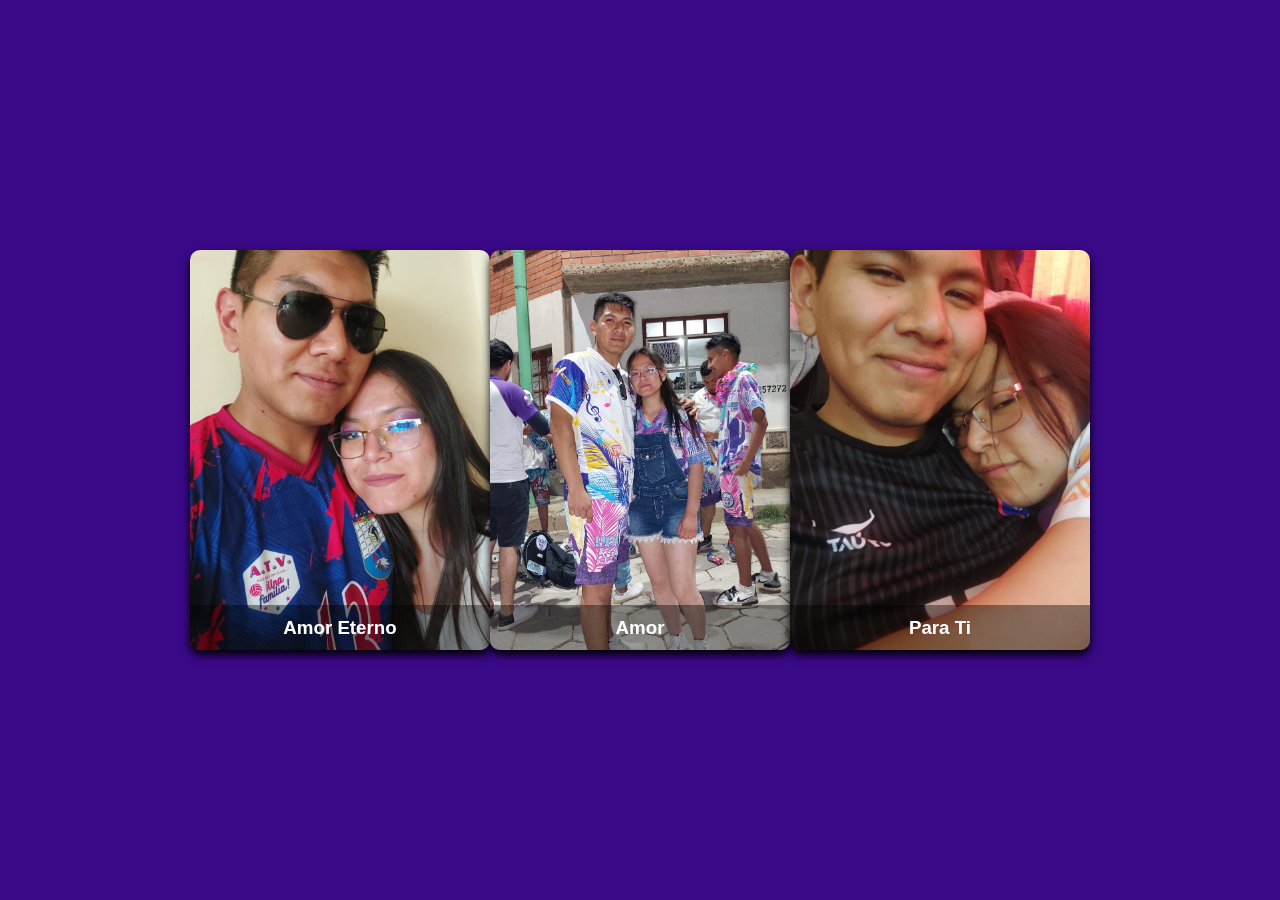
<file: index.html>
<!DOCTYPE html>
<html lang="en">
<head>
    <meta charset="UTF-8">
    <meta http-equiv="X-UA-Compatible" content="IE=edge">
    <meta name="viewport" content="width=device-width, initial-scale=1.0">
    <title>Ideliz</title>
    <link rel="stylesheet" href="Estilos/styles.css">
    <script defer src="https://app.embed.im/snow.js"></script>
</head>
<body>
    <div class="card">
        <div class="face front">
            <img src="Multimedia/Imagen1.jpg" alt="">
            <h3>Amor Eterno</h3>
        </div> 
        <div class="face back">
            <h3>Amor Eterno</h3>  
             <p>Podra nublarse el sol eternamente;
            <br>podra secarse en un instante el mar;
            <br>Podra romperse el eje de la Tierra;
            <br>Como un debil cristal
            <br>
            <br>Todo sucedera! Podra la muerte
            <br>cubrirme con su funebre crespon;
            <br>Pero jamas en mi podra apagarse
            <br>la llama de tu amor</p>
            <div class="link">
                <a href="AquiNo.html">Presiona Aqui</a>
            </div>
        </div>
    </div>

    <div class="card">
        <div class="face front">
            <img src="Multimedia/Imagen2.jpg" alt="">
            <h3>Amor</h3>
        </div> 
        <div class="face back">
        <h3>Amor</h3>  
        <p>
            <br>Y si te dijieran que el sol no saldra esta mañana,
            <br>Les creerias?
            <br>Si te contara que mi mundo se acaba,
            <br>Me entenderias?
            <br>Si te digo que te necesito, es porque sin ti estoy sufriendo
            <br>Si te dijiera que No Te Amo, te estaria mintiendo</p>
            <div class="link">
                <a href="PeorAqui.html">Presiona Aqui</a>
            </div>
        </div>
    </div>

    <div class="card">
        <div class="face front">
            <img src="Multimedia/Imagen3.jpg" alt="">
            <h3>Para Ti</h3>
        </div> 
        <div class="face back">
        <h3>Para Ti</h3>
        <p><br>No sabes lo mucho que Te Extraño
            <br>Lo mucho que aun Te Amo
            <br>Lo mucho que me aguanto de ir y abrazarte
            <br>Si te contara las ganas que tengo de poder
            <br>Volver a tomarte de la mano y caminar juntos
            <br>Solamente decirte que Te amo</p>
            <div class="link">
                <a href="https://www.youtube.com/watch?v=pizkM0rf62I">Presiona Aqui</a>
            </div>
        </div>
    </div>
</body>
</html>
</file>
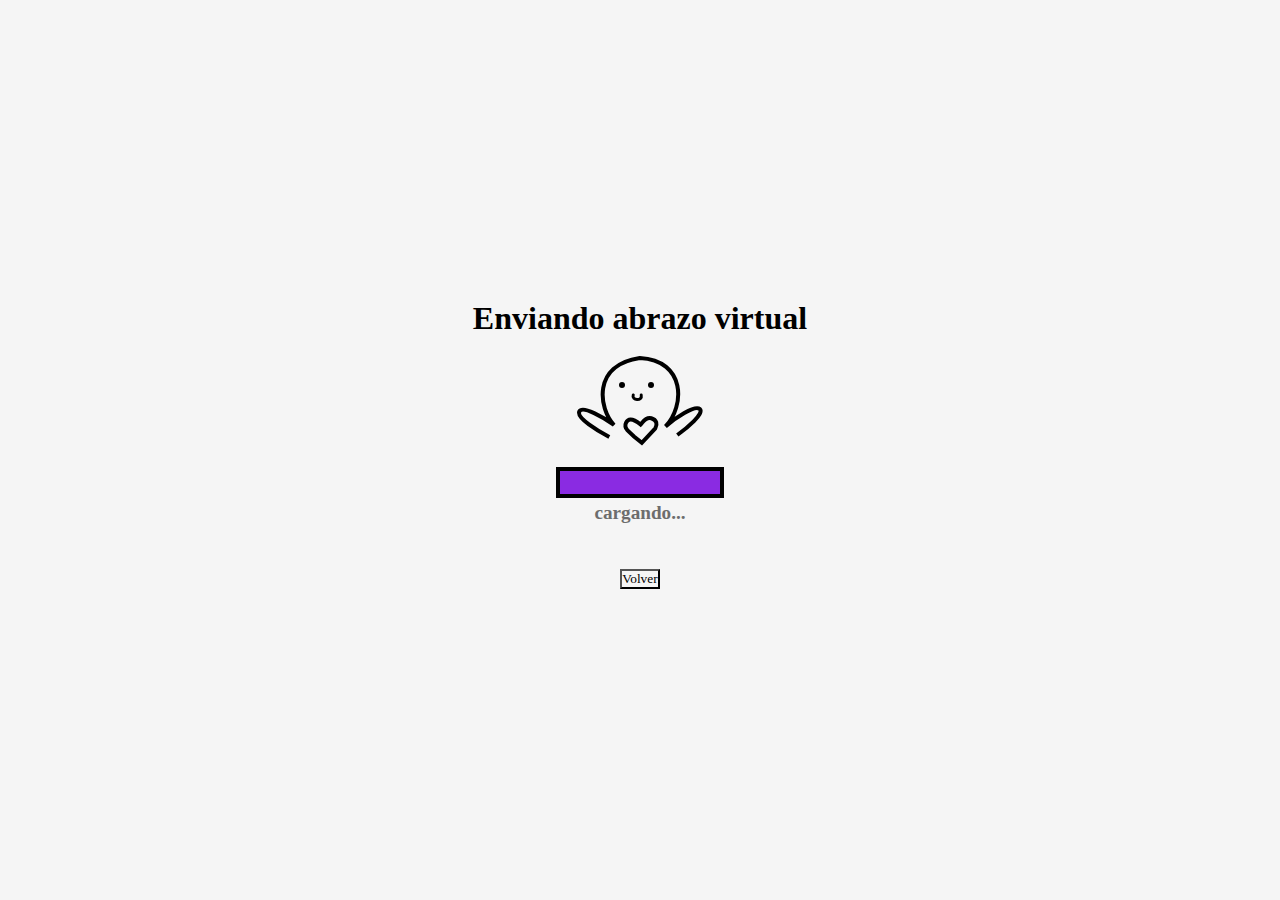
<file: AquiNo.html>
<!DOCTYPE html>
<html lang="en">

<head>
    <meta charset="UTF-8">
    <meta http-equiv="X-UA-Compatible" content="IE=edge">
    <meta name="viewport" content="width=device-width, initial-scale=1.0">
    <title>Abrazo virtual</title>
    <style>
        * {
            margin: 0;
            padding: 0;
            background-color: whitesmoke;
            font-family: 'Comic Neue', cursive;
        }
        
         :root {
            --loading-width: 160px;
            --loading-heigth: 23px;
        }
        
        body {
            width: 100vw;
            height: 100vh;
            position: absolute;
            /* background-color: yellowgreen; */
            display: flex;
            justify-content: center;
            align-items: center;
            flex-direction: column;
            margin: 0;
        }
        
        main {
            text-align: center;
            width: 90vw;
        }
        
        .box {
            display: inline-block;
            border: solid black 4px;
            width: var(--loading-width);
            background-color: white;
        }
        
        .loading-box {
            height: var(--loading-heigth);
            width: var(--loading-width);
            background-color: blueviolet;
            /* background-color: aliceblue; */
            /* animation: loading 5s delay iteration-count direction fill-mode;; */
            animation: loading 5s;
        }
        .boton-posicionado {
            margin-bottom: 20px;
        }
        #state-message {
            font-size: larger;
            font-weight: bold;
            color: rgb(109, 109, 109);
        }
        
        @keyframes loading {
            0% {
                width: 0;
            }
            100% {
                width: var(--loading-width);
            }
        }
        
        #title,
        #result {
            margin-top: 8px;
            margin-bottom: 10px;
        }
        
        #me {
            margin-top: 8px;
            margin-bottom: 14px;
        }
        
        .box {
            margin-top: 3px;
        }
    </style>
</head>

<body>
    <main>
        <h1 id="title">Enviando abrazo virtual</h1>
        <div>
            <img id="me" src="Multimedia/penguin.svg" alt="">
        </div>
        <div class="box">
            <div class="loading-box"></div>
        </div>
        <h3 id="state-message">cargando...</h3>
        <h2 id="result">&nbsp;</h2>
        <script>
            setTimeout(function() {
                const message = document.getElementById('result');
                message.innerHTML = "Abrazo enviado!"
            }, 6200);
            setTimeout(function() {
                const message = document.getElementById('state-message');
                message.innerHTML = "&nbsp;"
            }, 6000);
        </script>
    </main>
    <button class="boton-posicionado" onClick="history.go(-1);">Volver</button>
</body>
</html>
</file>
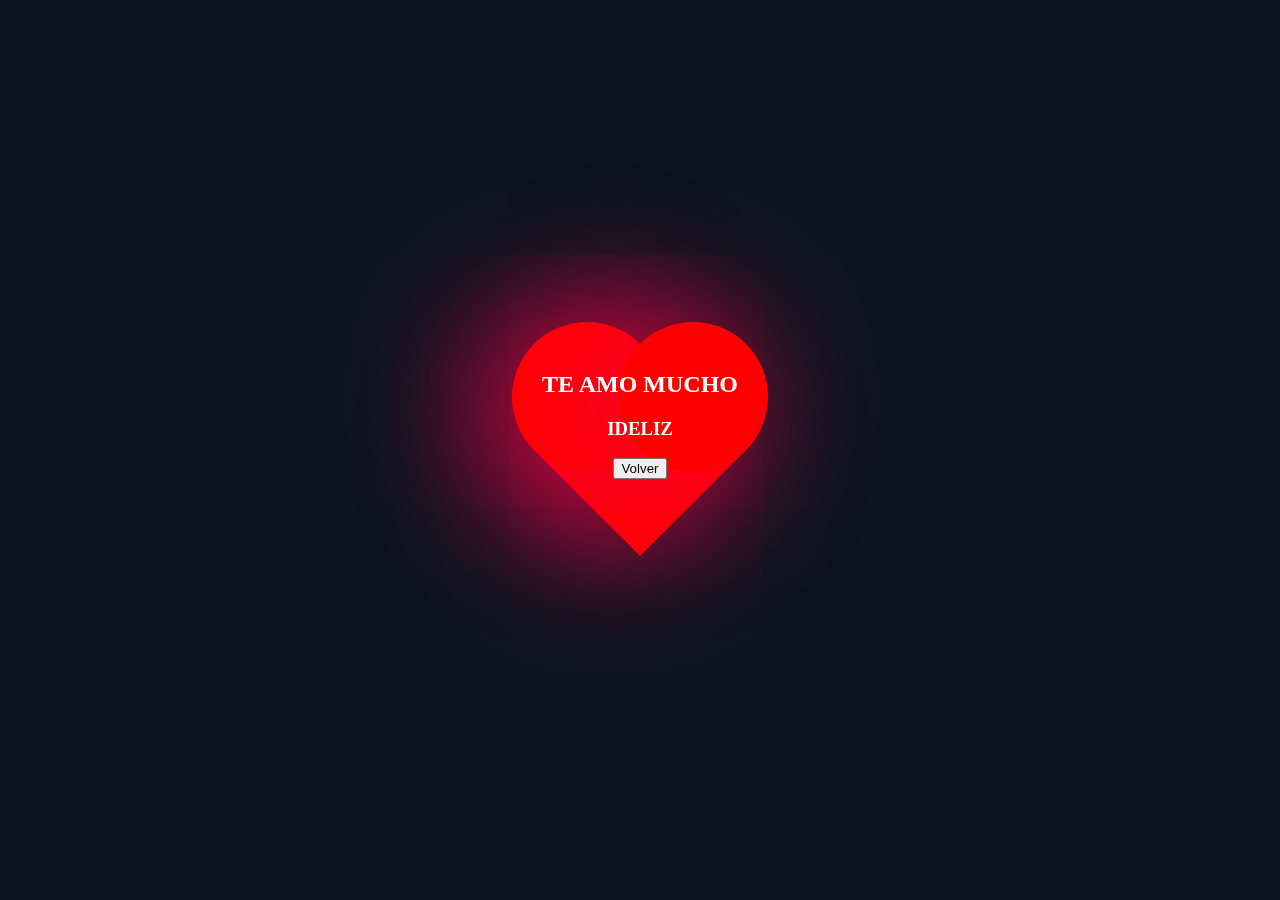
<file: PeorAqui.html>
<!DOCTYPE html>
<html lang="en">
<head>
    <meta charset="UTF-8">
    <meta name="viewport" content="width=device-width, initial-scale=1.0">
    <title>Corazon</title>
    <link rel="stylesheet" href="Estilos/stylesheart.css">
</head>
<body>
    <div class="heart"></div>
    <div class="contenido">
        <h2>TE AMO MUCHO</h2><h3>IDELIZ</h3>
        <button class="boton-posicionado" onClick="history.go(-1);">Volver</button>
    </div>



    
</body>
</html>
</file>
<file: Estilos/styles.css>
*{
    margin: 0;
    padding: 0;
    box-sizing: border-box;
    font-family: sans-serif;
}

body{
    display: flex;
    flex-wrap: wrap;
    align-items: center;
    justify-content: center;
    min-height: 100vh;
    background: rgb(58, 9, 136);
}


.card{
   position: relative;
   width: 300px;
   height: 400px;
   margin: 20;
}

.card .face{
    position: absolute;
    width: 100%;
    height: 100%;
    backface-visibility: hidden;
    border-radius: 10px;
    overflow: hidden;
    transition: .5s;
}

.card .front{
    transform: perspective(600px) rotateY(0deg);
    box-shadow: 0 5px 10px #000;
}

.card .front img{
    position: absolute;
    width: 100%;
    height: 100%;
    object-fit: cover;
}

.card .front h3{
    position: absolute;
    bottom: 0;
    width: 100%;
    height: 45px;
    line-height: 45px;
    color: #fff;
    background: rgba(0,0,0,.4);
    text-align: center;
}

.card .back{
    transform: perspective(600px) rotateY(180deg);
    background: rgb(3, 35, 54);
    padding: 15px;
    color: #f3f3f3;
    display: flex;
    flex-direction: column;
    justify-content: space-between;
    text-align: center;
    box-shadow: 0 5px 10px #000;
}

.card .back .link{
    border-top: solid 1px #f3f3f3;
    height: 50px;
    line-height: 50px;
}

.card .back .link a{
    color: #f3f3f3;
}

.card .back h3{
    font-size: 30px;
    margin-top: 20px;
    letter-spacing: 1px;
}

.card .back p{
    letter-spacing: 1px;
}

.card:hover .front{
    transform: perspective(600px) rotateY(180deg);
}

.card:hover .back{
    transform: perspective(600px) rotateY(360deg);
}
</file>
<file: Estilos/stylesheart.css>
body{
    margin: 0;
    padding: 0;
    min-height: 100vh;
    display: flex;
    align-items: center;
    justify-content: center;
    background: #0b1522;



    width: 100vw;
            height: 100vh;
            position: absolute;
            /* background-color: yellowgreen; */
            display: flex;
            justify-content: center;
            align-items: center;
            flex-direction: column;
            margin: 0;
}
.heart{
    height: 150px;
    width: 150px;
    background-color: red;
    position: relative;
    transform: rotate(45deg);
    box-shadow: -20px 20px 150px #f20044;
    animation: palpitar 0.5s linear infinite alternate; 
}
.contenido{
    position: fixed;
    margin-bottom: 50px;
    text-align: center;
}
h2{color: white}
h3{color: azure;}

@keyframes palpitar{
    0%{
        transform: rotate(45deg) scale(1.10);
    }
    80%{
        transform: rotate(45deg) scale(1.0);
    }
    100%{
        transform: rotate(45deg) scale(0.8);
    }
}
.heart::before{
    content: "";
    position: absolute;
    height: 150px;
    width: 150px;
    background: red;
    right: 50%;
    border-radius: 50%;
    box-shadow: -20px 20px 150px #f20044;
}
.heart::after{
    content: "";
    position: absolute;
    height: 150px;
    width: 150px;
    background: red;
    top: -50%;
    border-radius: 50%;
    box-shadow: -20px 20px 150px #f20044;
}
.boton-posicionado {
    margin-bottom: 20px;
}
</file>
